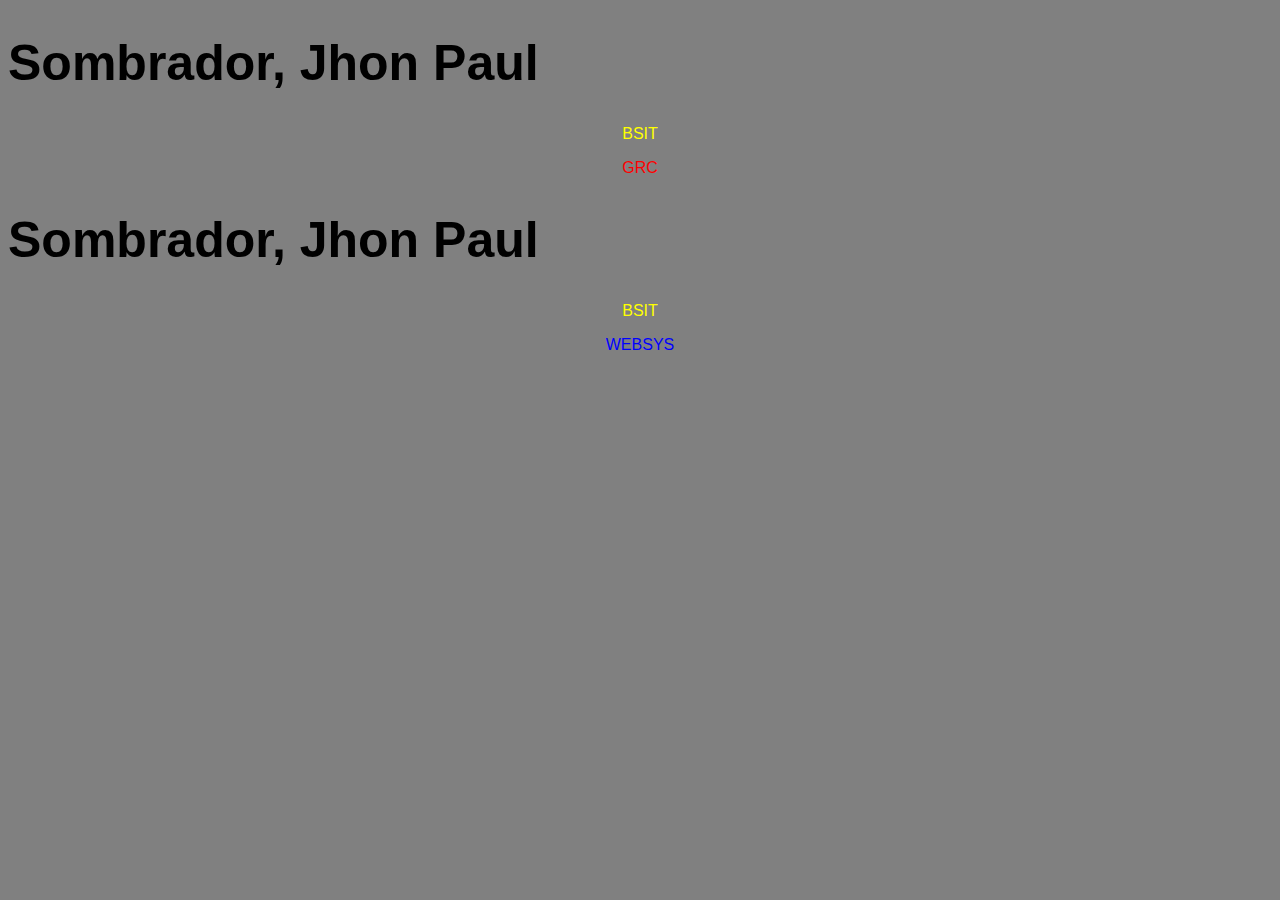
<file: ACT 2 WEBSYS/index.html>
<!DOCTYPE html>
<html lang="en">
<head>
    <meta charset="UTF-8">
    <meta name="viewport" content="width=device-width, initial-scale=1.0">
    <title>Document</title>
<link rel="stylesheet" href="styles.css">
</head>
<body>
    <h1>Sombrador, Jhon Paul</h1>
    <p> BSIT</p>
    <p style="color: red">GRC</p>

</body>
    <h1>Sombrador, Jhon Paul</h1>
     <p>BSIT</p>
    <p style="color: blue">WEBSYS</p>
</body>
</html>
</file>
<file: ACT 2 WEBSYS/styles.css>
html{
  font-family: Arial,Sans-Serif;
  background: gray;
}
p{
  color:yellow;
  text-align: center;
}
h1{
  color:light;
  font-size: 50px;
  text-align:left;
}
img {
    float: right;
  }
  .container {
    text-align: right;
  }
</file>
